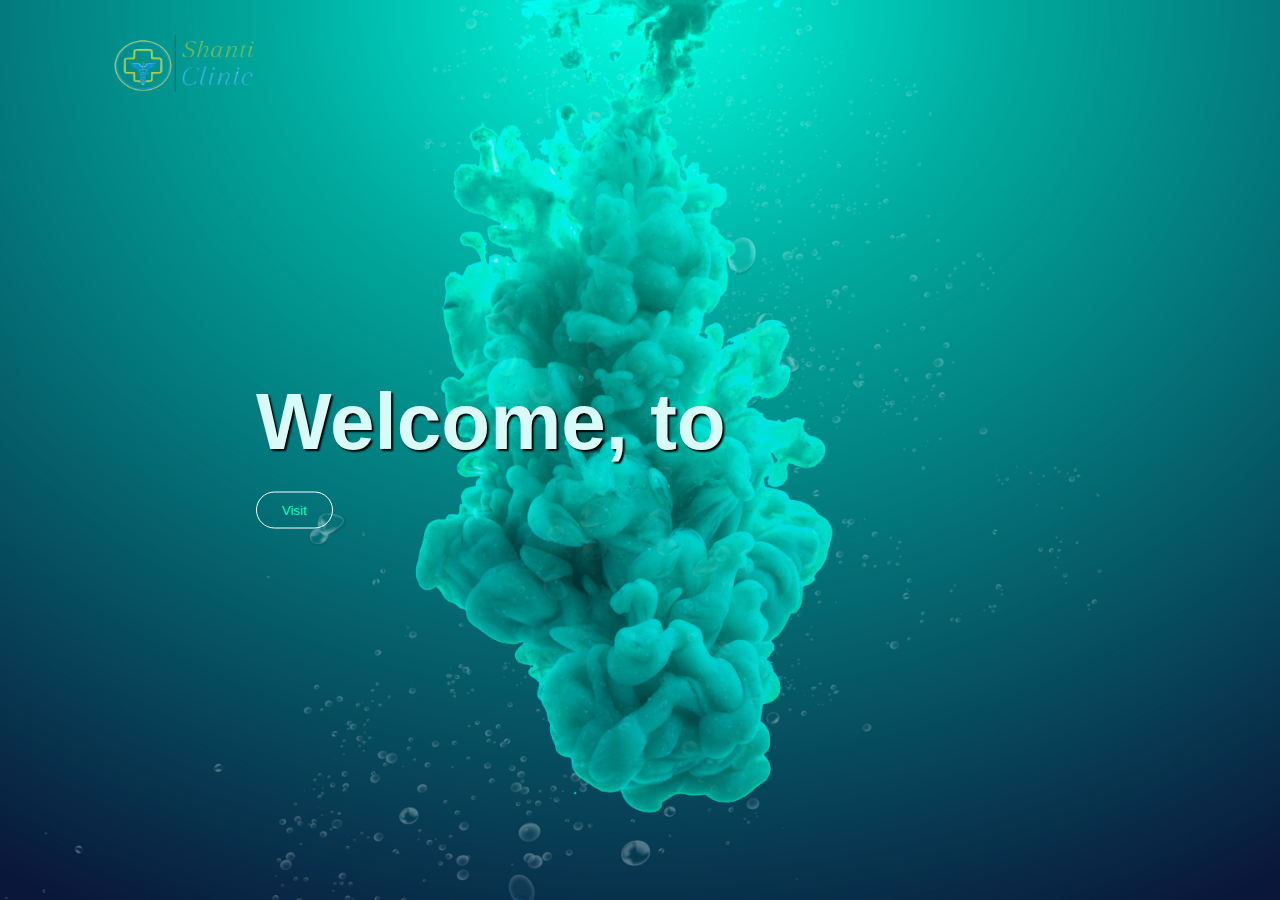
<file: Hospital Management/mediplus-lite/index.html>
<!DOCTYPE html>
<html lang="en">
<head>
    <meta charset="UTF-8">
    <meta name="viewport" content="width=device-width, initial-scale=1.0">
    <title>Shanti clinic</title>
    <link rel="stylesheet" href="main/style.css">
</head>
<body>
    <div class="hero">
        <div class="navbar">
            <img src="main/images/logo.png"  alt="logo" class="logo">
           
        </div>
        <div class="content">
            <h1>Welcome, 
                <span class="cursor"></span></h1>
            <a href="home.html"><button type="button">Visit</button></a>
        </div>
       


        <div class="bubbles">
            <img src="main/images/bubble.png">
            <img src="main/images/bubble.png">
            <img src="main/images/bubble.png">
            <img src="main/images/bubble.png">
            <img src="main/images/bubble.png">
            <img src="main/images/bubble.png">
            <img src="main/images/bubble.png">
        </div>
    </div>
    
    <script src="main/script.js"></script>
</body>
</html>
</file>
<file: Hospital Management/mediplus-lite/main/style.css>
*{
    margin: 0;
    padding: 0;
    font-family: sans-serif;
}
.hero{
    width: 100%;
    height: 100vh;
    background-image: url(images/background.png);
    background-size: cover;
    background-position: center;
    position: relative;
    overflow: hidden;
   
}
/* .hero {
    position: absolute;
    content: "";
    left: 0;
    top: 0;
    height: 100%;
    width: 100%;
    background-image: url(images/bg1.jpg);
    opacity: 0.5;
    background: transparent;
} */
.logo{
    width: 200px;
    height: 100px;
    cursor: pointer;
}
.navbar{
    width: 85%;
    height:15%;
    margin: auto;
    display: flex;
    align-items: center;
    justify-content: space-between;

}

button{
    color:#0bffba;
    padding: 10px 25px ;
    background: transparent;
    border: 1px solid #fff;
    border-radius: 20px;
    outline: none;
    cursor: pointer;

}
/* Style for the cursor */

.content{
    color:#d9faf6;
    text-shadow: 2px 2px 2px  #000;
    position: absolute;
    top: 50%;
    left: 20%;
    transform: translateY(-50%);
    z-index: 2;
}
h1{
    font-size: 80px;
    margin: 10px 0 30px;
    line-height: 80px;
}
.side-bar{
    width: 50px;
    height: 100vh;
    background: linear-gradient(#00545d, #000729);
    position: absolute;
    right: 0;
    top: 0;
}
.menu{
    display: block;
    width: 25px;
    margin: 40px auto 0;
    cursor: pointer;
}
.social-links img, .useful-links img{
    width: 25px;
    margin: 5px auto;
    cursor: pointer;
}
.social-links{
    width:50px;
    text-align: center;
    position: absolute;
    top: 50%;
    transform: translateY(-50%);


}
.useful-links{
    width:50px;
    text-align: center;
    position: absolute;
    bottom: 30px;
}
.bubbles img{
    width: 50px;
    animation: bubble 7s linear infinite;
}
.bubbles{
    width: 100%;
    display: flex;
    align-items: center;
    justify-content: space-around;
    position: absolute;
    bottom: -70px;
}
@keyframes bubble{
    0%{
        transform: translateY(0);
        opacity: 0;
    }
    50%{
        opacity: 1;
    }
    70%{
        opacity: 1;
    }
    100%{
        transform: translateY(-80vh);
        opacity: 0;
    }
    
}

.bubbles img:nth-child(1){
    animation-delay: 2s;
    width: 25px;
}
.bubbles img:nth-child(2){
    animation-delay: 1s;
}
.bubbles img:nth-child(3){
    animation-delay: 3s;
    width: 25px;

}
.bubbles img:nth-child(4){
    animation-delay: 4.5s;
}
.bubbles img:nth-child(5){
    animation-delay: 3s;
}
.bubbles img:nth-child(6){
    animation-delay: 6s;
    width: 20px;

}
.bubbles img:nth-child(7){
    animation-delay: 7s;
    width: 35px;

}
</file>
